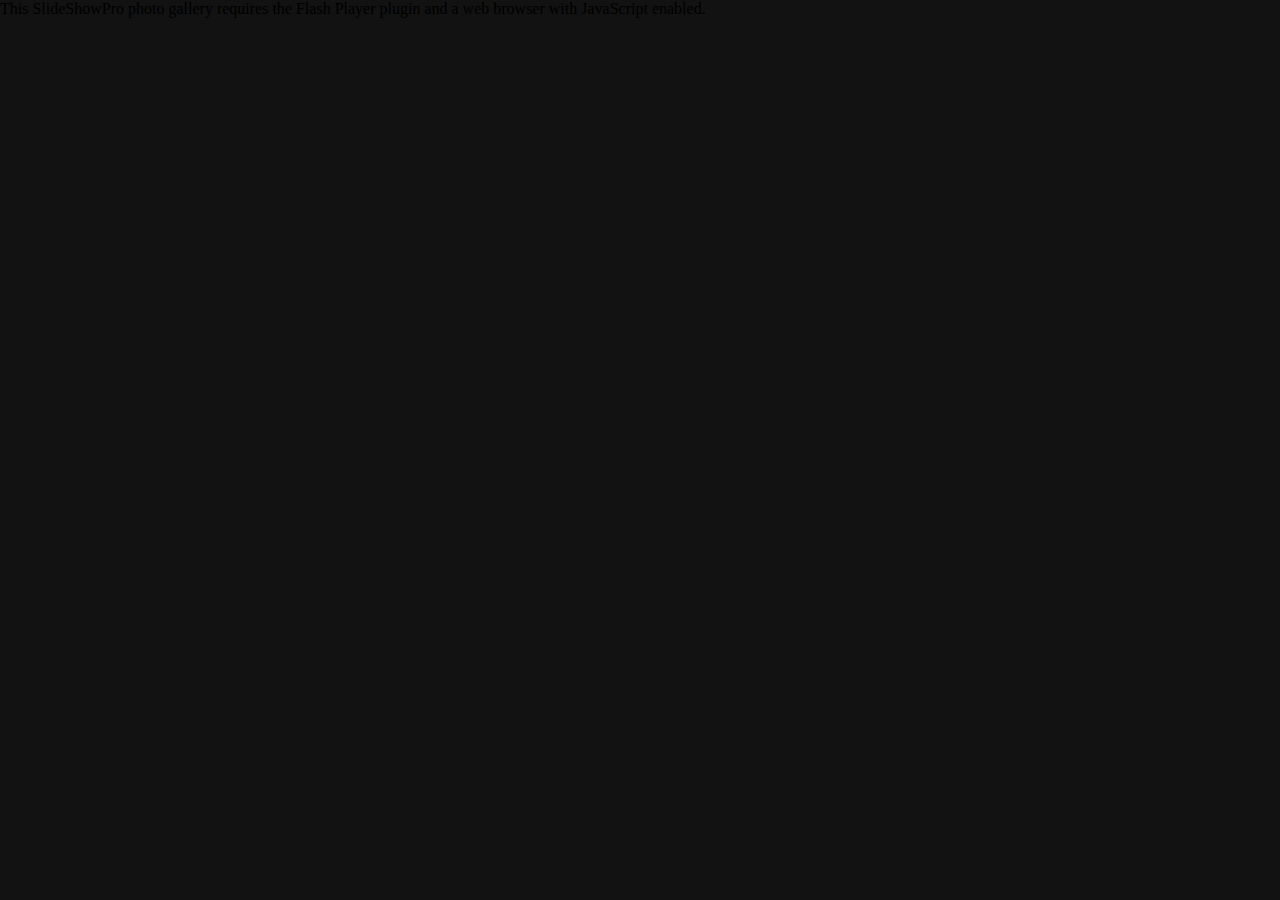
<file: slides1/index.html>
<!DOCTYPE html PUBLIC "-//W3C//DTD XHTML 1.0 Strict//EN" "http://www.w3.org/TR/xhtml1/DTD/xhtml1-strict.dtd">
<html xmlns="http://www.w3.org/1999/xhtml">
<head>
<title>Gallery title</title>
<meta http-equiv="Content-Type" content="text/html; charset=UTF-8" />
<meta name="description" content="Gallery description" /> 

<!-- Published with SlideShowPro for Lightroom :: http://slideshowpro.net --> 

<script type="text/javascript" src="js/swfobject.js"></script>
<script type="text/javascript" src="js/swffit.js"></script> 

<style type="text/css">	
	body,html { 
		background:#121212;
		width:100%;
		height:100%;
	}
</style>

<script language="JavaScript">
	<!-- 
	// Permalinks option
	function flashPutHref(href) { location.href = href; }
	
	// Expand browser option
	var eB = false;
	if (eB) {
		window.moveTo(0,0);
		window.resizeTo (screen.availWidth, screen.availHeight);
	}
	
	// swffit sizing
	var swf_pad = 20;
	function initSwffit(w,h) {
		// If you change name of the DIV the SWF is written at,
		// change 'flashcontent' to the name of your DIV.
		swffit.fit('flashcontent',w+swf_pad,h+swf_pad);
	}
	
	// SWFObject embed
	var flashvars = {
		paramXMLPath: "param.xml",
		initialURL: escape(document.location)
	}
	var params = {
		bgcolor: "#121212",
		allowfullscreen: "true"
	}                
	var attributes = {}
	swfobject.embedSWF("loader.swf", "flashcontent", "100%", "100%", "9.0.0", "expressInstall.swf", flashvars, params, attributes);
	/* below required for google chrome embed issue */
	swffit.fit('flashcontent',0,0);
	-->
</script>

</head>
<body>
			
	<div id="flashcontent">
		This SlideShowPro photo gallery requires the Flash Player plugin and a web browser with JavaScript enabled.
	</div>	
	
</body>
</html>
</file>
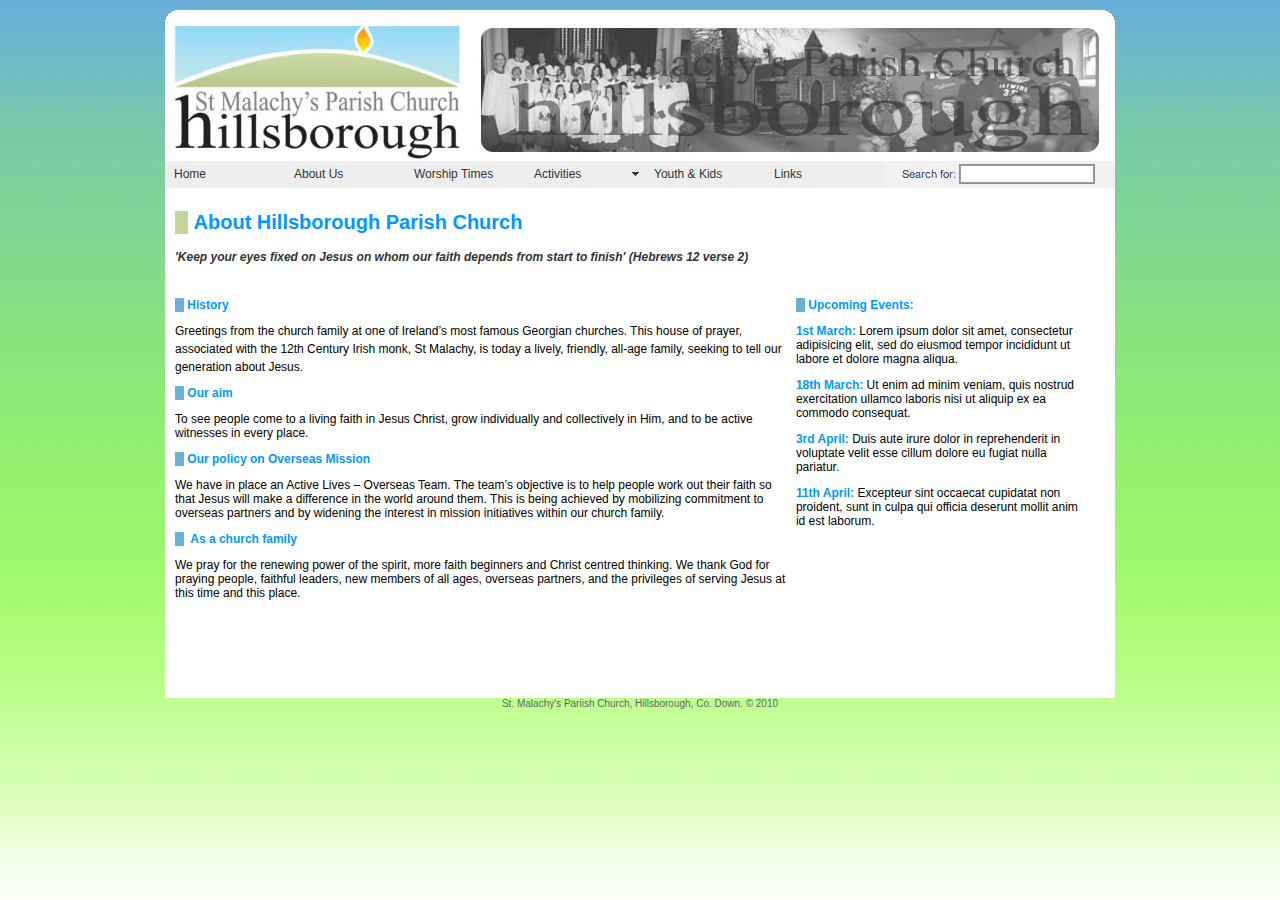
<file: about_us.html>
<!DOCTYPE html PUBLIC "-//W3C//DTD XHTML 1.0 Transitional//EN" "http://www.w3.org/TR/xhtml1/DTD/xhtml1-transitional.dtd">
<html xmlns="http://www.w3.org/1999/xhtml"><!-- InstanceBegin template="/Templates/template.dwt" codeOutsideHTMLIsLocked="false" -->
<head>
<meta http-equiv="Content-Type" content="text/html; charset=UTF-8" />
<!-- InstanceBeginEditable name="doctitle" -->
<title>Hillsborough Parish Church</title>
<!-- InstanceEndEditable -->
<!-- InstanceBeginEditable name="head" -->
<!-- InstanceEndEditable -->
<link href="styles/style1.css" rel="stylesheet" type="text/css" />
<script src="SpryAssets/SpryMenuBar.js" type="text/javascript"></script>
<link href="SpryAssets/SpryMenuBarHorizontal.css" rel="stylesheet" type="text/css" />
</head>

<body>
<table width="950" border="0" align="center" cellpadding="0" cellspacing="0" id="content">
  <tr id="topcell">
    <td>&nbsp;</td>
  </tr>
  <tr valign="top">
    <td height="18"><table width="100%" border="0" cellpadding="0" cellspacing="0" id="page">
      <tr valign="top">
        <td height="524"><table width="95%" border="0" align="center" cellpadding="0" cellspacing="0" id="topnav">
          <tr>            </tr>
        </table>
          <table width="100%" border="0" align="center" cellpadding="0" cellspacing="0">
            <tr align="center">
              <td><img src="images/banner1.jpg" width="941" height="139" /></td>
              </tr>
            <tr bgcolor="#F1F1F1">
              <td align="center"><ul id="MenuBar1" class="MenuBarHorizontal">
                <li><a href="index.html">Home</a>                  </li>
                <li><a href="about_us.html">About Us</a></li>
                <li><a href="#">Worship Times</a></li>
                <li><a class="MenuBarItemSubmenu" href="#">Activities</a>
                  <ul>
                    <li><a class="MenuBarItemSubmenu" href="#">Item 3.1</a>
                      <ul>
                        <li><a href="#">Item 3.1.1</a></li>
                        <li><a href="#">Item 3.1.2</a></li>
                        </ul>
                      </li>
                    <li><a href="#">Item 3.2</a></li>
                    <li><a href="#">Item 3.3</a></li>
                    </ul>
                  </li>
                <li><a href="#">Youth &amp; Kids</a></li>
                <li><a href="#">Links</a></li>
              </ul>
                <img src="images/search.png" width="199" height="27" /></td>
              </tr>
          </table>
          <table width="100%" border="0" cellspacing="0" cellpadding="5">
            <tr>
              <td height="39"><!-- InstanceBeginEditable name="main" -->
                <table width="100%" border="0" cellspacing="0" cellpadding="0">
                  <tr>
                    <td><table width="98%" border="0" cellspacing="0" cellpadding="5">
                      <tr>
                        <td colspan="2" valign="top"><h1> About Hillsborough Parish Church</h1>
                          <p class="quote1"><strong><em>'Keep your eyes fixed on Jesus on whom our faith depends from start to finish'</em> <em>(Hebrews 12 verse 2)</em></strong></p></td>
                      </tr>
                      <tr>
                        <td valign="top"><h2>  History</h2>
                          <span class="spacedtxt">Greetings from the church family at one of Ireland’s most famous Georgian churches. 
                            This house of prayer, associated with the 12th Century Irish monk, St Malachy, is today a lively, friendly, all-age family, seeking to tell our generation about Jesus.</span>                          
                          <h2> Our aim </h2>
                          <p>To see people come to a living faith in Jesus Christ, grow individually and collectively in Him, and to be active witnesses in every place.</p>
                          <h2>  Our policy on Overseas Mission</h2>
  <p> We have in place an Active Lives – Overseas Team. The team’s objective is to help people work out their faith so that Jesus will make a difference in the world around them. This is being achieved by mobilizing commitment to overseas partners and by widening the interest in mission initiatives within our church family.</p>
  <h2>   As a church family </h2>
  <p>We pray for the renewing power of the spirit, more faith beginners and Christ centred thinking. We thank God for praying people, faithful leaders, new members of all ages, overseas partners, and the privileges of serving Jesus at this time and this place.</p></td>
                        <td valign="top"><h2> Upcoming Events:</h2>
                          <p><span class="titletxt">1st March: </span>Lorem ipsum dolor sit amet, consectetur adipisicing elit, sed do eiusmod tempor incididunt ut labore et dolore magna aliqua.</p>
                          <p> <span class="titletxt">18th March:</span> Ut enim ad minim veniam, quis nostrud exercitation ullamco laboris nisi ut aliquip ex ea commodo consequat. </p>
                          <p><span class="titletxt">3rd April:</span> Duis aute irure dolor in reprehenderit in voluptate velit esse cillum dolore eu fugiat nulla pariatur. </p>
                          <p><span class="titletxt">11th April:</span> Excepteur sint occaecat cupidatat non proident, sunt in culpa qui officia deserunt mollit anim id est laborum.</p></td>
                      </tr>
                      </table>
                      <p>&nbsp;</p></td>
                    </tr>
                </table>
<!-- InstanceEndEditable --></td>
            </tr>
          </table>
          <p>&nbsp;</p></td>
      </tr>
    </table></td>
  </tr>
  <tr id="footercell">
    <td>St. Malachy's Pariish Church, Hillsborough, Co. Down. © 2010</td>
  </tr>
</table>
<p>&nbsp;</p>
<p>&nbsp;</p>
<script type="text/javascript">
<!--
var MenuBar1 = new Spry.Widget.MenuBar("MenuBar1", {imgDown:"../SpryAssets/SpryMenuBarDownHover.gif", imgRight:"../SpryAssets/SpryMenuBarRightHover.gif"});
//-->
</script>
</body>
<!-- InstanceEnd --></html>
</file>
<file: styles/style1.css>
@charset "UTF-8";
body {
	background-image: url(../images/fade1.gif);
	background-repeat: repeat-x;
	font-family: Verdana, Geneva, sans-serif;
	font-size: 12px;
}
h1 {
	font-family: Verdana, Geneva, sans-serif;
	font-size: 20px;
	color: #09F;
	border-top-width: 15px;
	border-right-width: 15px;
	border-bottom-width: 15px;
	border-left-width: 13px;
	border-top-style: none;
	border-right-style: none;
	border-bottom-style: none;
	border-left-style: solid;
	border-top-color: #92ED73;
	border-right-color: #92ED73;
	border-bottom-color: #92ED73;
	border-left-color: #C5D49D;
}
h2 {
	color: #09F;
	border-left-width: 9px;
	border-left-style: solid;
	border-left-color: #6AB2D4;
	font-size: 12px;
}
.titletxt {
	color: #09F;
	font-weight: bold;
}
.spacedtxt {
	line-height: 18px;
}
.quote1 {
	line-height: 18px;
	font-weight: normal;
	color: #333;
}
#content {
}
#footercell {
	text-align: center;
	font-family: Verdana, Geneva, sans-serif;
	font-size: 10px;
	color: #666;
}
#page {
	background-color: #FFF;
}
#topcell {
	background-image: url(../images/top.gif);
	background-repeat: no-repeat;
	background-position: bottom;
}
</file>
<file: SpryAssets/SpryMenuBarHorizontal.css>
@charset "UTF-8";

/* SpryMenuBarHorizontal.css - version 0.6 - Spry Pre-Release 1.6.1 */

/* Copyright (c) 2006. Adobe Systems Incorporated. All rights reserved. */

/*******************************************************************************

 LAYOUT INFORMATION: describes box model, positioning, z-order

 *******************************************************************************/

/* The outermost container of the Menu Bar, an auto width box with no margin or padding */
ul.MenuBarHorizontal
{
	margin: 0;
	padding: 0;
	list-style-type: none;
	font-size: 100%;
	cursor: default;
	width: auto;
}
/* Set the active Menu Bar with this class, currently setting z-index to accomodate IE rendering bug: http://therealcrisp.xs4all.nl/meuk/IE-zindexbug.html */
ul.MenuBarActive
{
	z-index: 1000;
}
/* Menu item containers, position children relative to this container and are a fixed width */
ul.MenuBarHorizontal li
{
	margin: 0;
	padding: 0;
	list-style-type: none;
	font-size: 100%;
	position: relative;
	text-align: left;
	cursor: pointer;
	width: 10em;
	float: left;
}
/* Submenus should appear below their parent (top: 0) with a higher z-index, but they are initially off the left side of the screen (-1000em) */
ul.MenuBarHorizontal ul
{
	margin: 0;
	padding: 0;
	list-style-type: none;
	font-size: 100%;
	z-index: 1020;
	cursor: default;
	width: 11em;
	position: absolute;
	left: -1000em;
}
/* Submenu that is showing with class designation MenuBarSubmenuVisible, we set left to auto so it comes onto the screen below its parent menu item */
ul.MenuBarHorizontal ul.MenuBarSubmenuVisible
{
	left: auto;
}
/* Menu item containers are same fixed width as parent */
ul.MenuBarHorizontal ul li
{
	width: 10em;
}
/* Submenus should appear slightly overlapping to the right (95%) and up (-5%) */
ul.MenuBarHorizontal ul ul
{
	position: absolute;
	margin: -5% 0 0 95%;
}
/* Submenu that is showing with class designation MenuBarSubmenuVisible, we set left to 0 so it comes onto the screen */
ul.MenuBarHorizontal ul.MenuBarSubmenuVisible ul.MenuBarSubmenuVisible
{
	left: auto;
	top: 0;
}

/*******************************************************************************

 DESIGN INFORMATION: describes color scheme, borders, fonts

 *******************************************************************************/

/* Submenu containers have borders on all sides */
ul.MenuBarHorizontal ul
{
	border: 1px solid #CCC;
}
/* Menu items are a light gray block with padding and no text decoration */
ul.MenuBarHorizontal a
{
	display: block;
	cursor: pointer;
	background-color: #EEE;
	padding: 0.5em 0.75em;
	color: #333;
	text-decoration: none;
}
/* Menu items that have mouse over or focus have a blue background and white text */
ul.MenuBarHorizontal a:hover, ul.MenuBarHorizontal a:focus
{
	background-color: #9BDBF4;
	color: #FFF;
}
/* Menu items that are open with submenus are set to MenuBarItemHover with a blue background and white text */
ul.MenuBarHorizontal a.MenuBarItemHover, ul.MenuBarHorizontal a.MenuBarItemSubmenuHover, ul.MenuBarHorizontal a.MenuBarSubmenuVisible
{
	background-color: #9EDCF5;
	color: #FFF;
}

/*******************************************************************************

 SUBMENU INDICATION: styles if there is a submenu under a given menu item

 *******************************************************************************/

/* Menu items that have a submenu have the class designation MenuBarItemSubmenu and are set to use a background image positioned on the far left (95%) and centered vertically (50%) */
ul.MenuBarHorizontal a.MenuBarItemSubmenu
{
	background-image: url(SpryMenuBarDown.gif);
	background-repeat: no-repeat;
	background-position: 95% 50%;
}
/* Menu items that have a submenu have the class designation MenuBarItemSubmenu and are set to use a background image positioned on the far left (95%) and centered vertically (50%) */
ul.MenuBarHorizontal ul a.MenuBarItemSubmenu
{
	background-image: url(SpryMenuBarRight.gif);
	background-repeat: no-repeat;
	background-position: 95% 50%;
}
/* Menu items that are open with submenus have the class designation MenuBarItemSubmenuHover and are set to use a "hover" background image positioned on the far left (95%) and centered vertically (50%) */
ul.MenuBarHorizontal a.MenuBarItemSubmenuHover
{
	background-image: url(SpryMenuBarDownHover.gif);
	background-repeat: no-repeat;
	background-position: 95% 50%;
}
/* Menu items that are open with submenus have the class designation MenuBarItemSubmenuHover and are set to use a "hover" background image positioned on the far left (95%) and centered vertically (50%) */
ul.MenuBarHorizontal ul a.MenuBarItemSubmenuHover
{
	background-image: url(SpryMenuBarRightHover.gif);
	background-repeat: no-repeat;
	background-position: 95% 50%;
}

/*******************************************************************************

 BROWSER HACKS: the hacks below should not be changed unless you are an expert

 *******************************************************************************/

/* HACK FOR IE: to make sure the sub menus show above form controls, we underlay each submenu with an iframe */
ul.MenuBarHorizontal iframe
{
	position: absolute;
	z-index: 1010;
	filter:alpha(opacity:0.1);
}
/* HACK FOR IE: to stabilize appearance of menu items; the slash in float is to keep IE 5.0 from parsing */
@media screen, projection
{
	ul.MenuBarHorizontal li.MenuBarItemIE
	{
		display: inline;
		f\loat: left;
		background: #FFF;
	}
}
</file>
